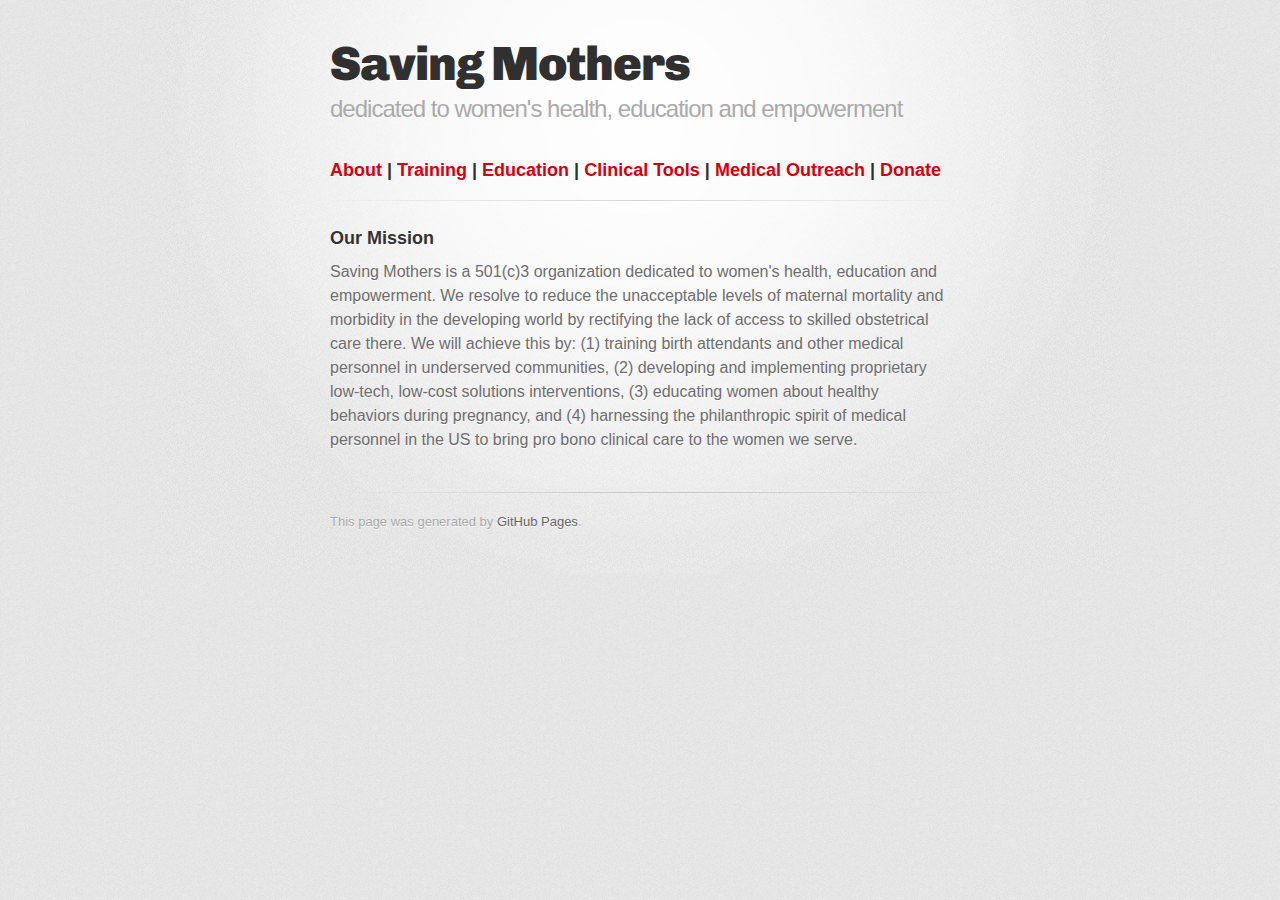
<file: index.html>
<!DOCTYPE html>
<html>
  <head>
    <meta charset='utf-8'>
    <meta http-equiv="X-UA-Compatible" content="chrome=1">
    <link href='https://fonts.googleapis.com/css?family=Chivo:900' rel='stylesheet' type='text/css'>
    <link rel="stylesheet" type="text/css" href="stylesheets/stylesheet.css" media="screen" />
    <link rel="stylesheet" type="text/css" href="stylesheets/pygment_trac.css" media="screen" />
    <link rel="stylesheet" type="text/css" href="stylesheets/print.css" media="print" />
    <!--[if lt IE 9]>
    <script src="//html5shiv.googlecode.com/svn/trunk/html5.js"></script>
    <![endif]-->
    <title>Saving Mothers</title>
  </head>

  <body>
    <div id="container">
      <div class="inner">

        <header>
          <h1>Saving Mothers</h1>
          <h2>dedicated to women&#39;s health, education and empowerment</h2>
        </header>

      <h2>
        <a href="about.html">About</a> |
        <a href="training.html">Training</a> |
        <a href="education.html">Education</a> |
        <a href="clinical.html">Clinical Tools</a> |
        <a href="outreach.html">Medical Outreach</a> |
        <a href="donate.html">Donate</a>
      </h2>

        <hr>

        <section id="main_content">
          <h3>Our Mission</h3>
<p>Saving Mothers is a 501(c)3 organization dedicated to women's health, education and empowerment. We resolve to reduce the unacceptable levels of maternal mortality and morbidity in the developing world by rectifying the lack of access to skilled obstetrical care there. We will achieve this by: (1) training birth attendants and other medical personnel in underserved communities,  (2) developing and implementing proprietary low-tech, low-cost solutions interventions,  (3) educating women about healthy behaviors during pregnancy, and (4) harnessing the philanthropic spirit of medical personnel in the US to bring pro bono clinical care to the women we serve.
        </section>

        <footer>
          This page was generated by <a href="http://pages.github.com">GitHub Pages</a>.
        </footer>

                  <script type="text/javascript">
            var gaJsHost = (("https:" == document.location.protocol) ? "https://ssl." : "http://www.");
            document.write(unescape("%3Cscript src='" + gaJsHost + "google-analytics.com/ga.js' type='text/javascript'%3E%3C/script%3E"));
          </script>
          <script type="text/javascript">
            try {
              var pageTracker = _gat._getTracker("UA-49697393-1");
            pageTracker._trackPageview();
            } catch(err) {}
          </script>

      </div>
    </div>
  </body>
</html>
</file>
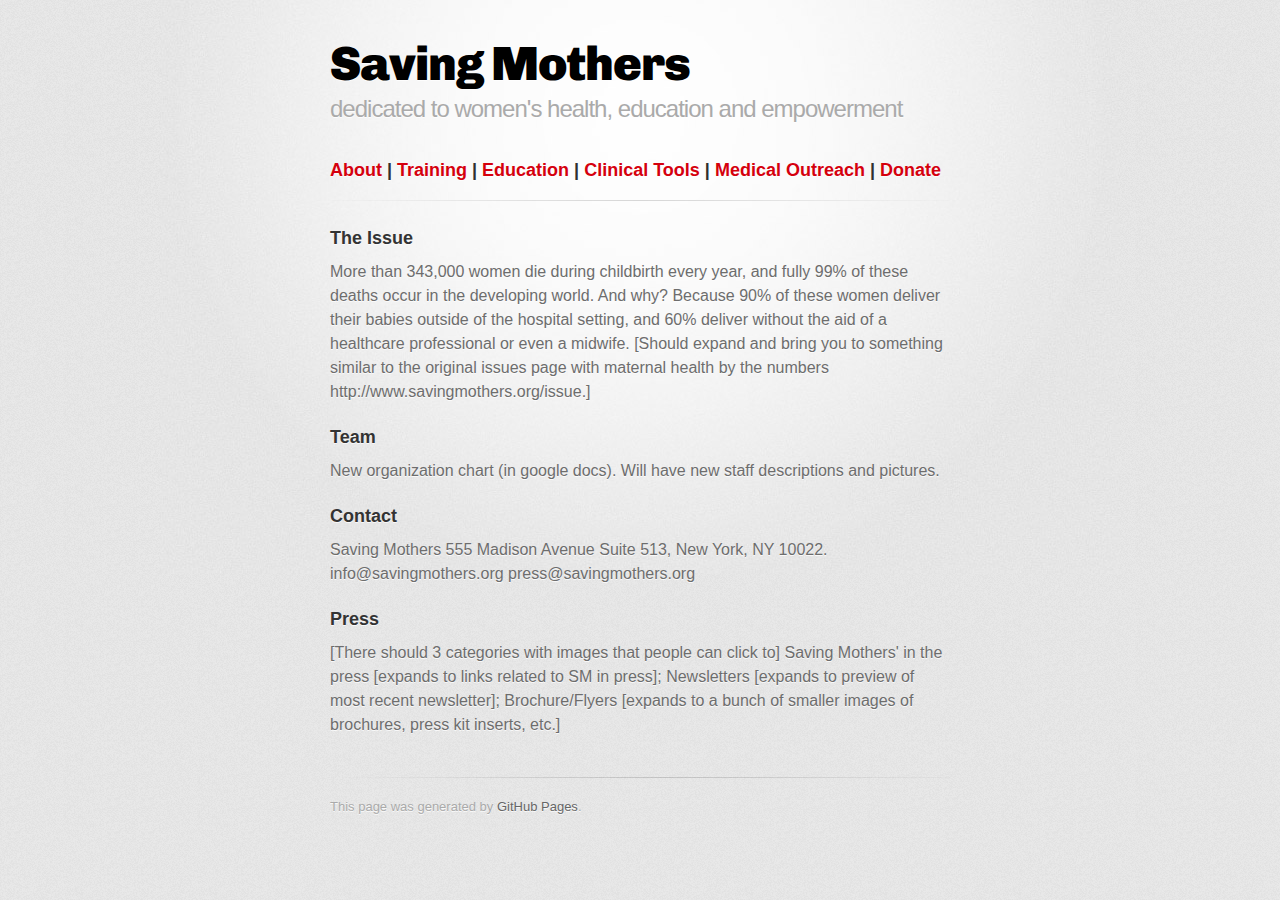
<file: about.html>
<!DOCTYPE html>
<html>
  <head>
    <meta charset='utf-8'>
    <meta http-equiv="X-UA-Compatible" content="chrome=1">
    <link href='https://fonts.googleapis.com/css?family=Chivo:900' rel='stylesheet' type='text/css'>
    <link rel="stylesheet" type="text/css" href="stylesheets/stylesheet.css" media="screen" />
    <link rel="stylesheet" type="text/css" href="stylesheets/pygment_trac.css" media="screen" />
    <link rel="stylesheet" type="text/css" href="stylesheets/print.css" media="print" />
    <!--[if lt IE 9]>
    <script src="//html5shiv.googlecode.com/svn/trunk/html5.js"></script>
    <![endif]-->
    <title>Saving Mothers</title>
  </head>

  <body>
    <div id="container">
      <div class="inner">

        <header>
          <h1><a style="color:#000;" href="/">Saving Mothers</a></h1>
          <h2>dedicated to women&#39;s health, education and empowerment</h2>
        </header>

      <h2>
        <a href="about.html">About</a> |
        <a href="training.html">Training</a> |
        <a href="education.html">Education</a> |
        <a href="clinical.html">Clinical Tools</a> |
        <a href="outreach.html">Medical Outreach</a> |
        <a href="donate.html">Donate</a>
      </h2>

        <hr>

        <section id="main_content">
          <h3>The Issue</h3>
          <p>More than 343,000 women die during childbirth every year, and fully 99% of these deaths occur in the developing world. And why? Because 90% of these women deliver their babies outside of the hospital setting, and 60% deliver without the aid of a healthcare professional or even a midwife. [Should expand and bring you to something similar to the original issues page with maternal health by the numbers http://www.savingmothers.org/issue.]</p>

          <h3>Team</h3>
          <p>New organization chart (in google docs). Will have new staff descriptions and pictures.</p>


          <h3>Contact</h3>
          <p>Saving Mothers 555 Madison Avenue Suite 513, New York, NY 10022. info@savingmothers.org press@savingmothers.org</p>

          <h3>Press</h3>

          <p>[There should  3 categories with images that people can click to] Saving Mothers' in the press [expands to links related to SM in press]; Newsletters [expands to preview of most recent newsletter]; Brochure/Flyers [expands to a bunch of smaller images of brochures, press kit inserts, etc.]</p>

        </section>

        <footer>
          This page was generated by <a href="http://pages.github.com">GitHub Pages</a>.
        </footer>

                  <script type="text/javascript">
            var gaJsHost = (("https:" == document.location.protocol) ? "https://ssl." : "http://www.");
            document.write(unescape("%3Cscript src='" + gaJsHost + "google-analytics.com/ga.js' type='text/javascript'%3E%3C/script%3E"));
          </script>
          <script type="text/javascript">
            try {
              var pageTracker = _gat._getTracker("UA-49697393-1");
            pageTracker._trackPageview();
            } catch(err) {}
          </script>

      </div>
    </div>
  </body>
</html>
</file>
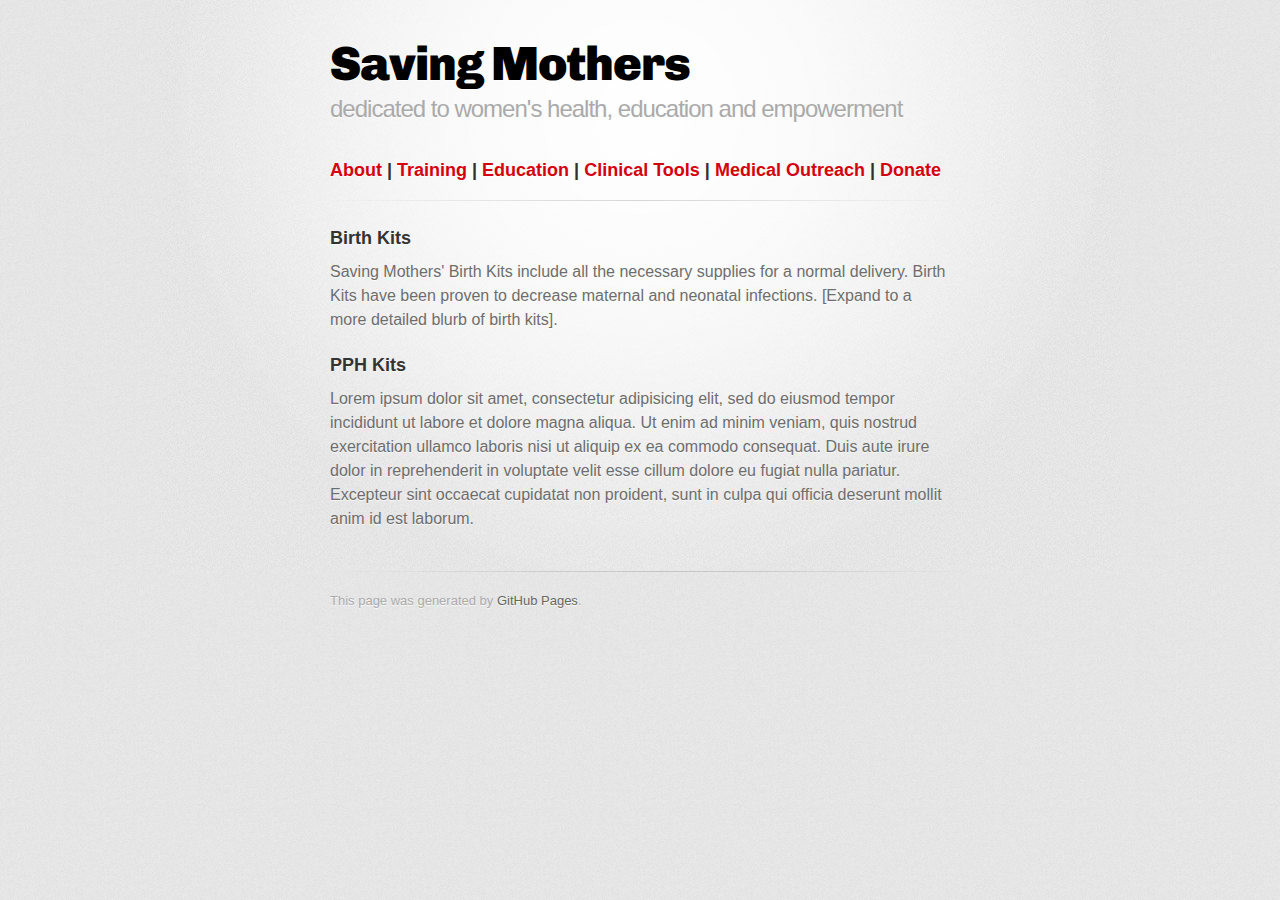
<file: clinical.html>
<!DOCTYPE html>
<html>
  <head>
    <meta charset='utf-8'>
    <meta http-equiv="X-UA-Compatible" content="chrome=1">
    <link href='https://fonts.googleapis.com/css?family=Chivo:900' rel='stylesheet' type='text/css'>
    <link rel="stylesheet" type="text/css" href="stylesheets/stylesheet.css" media="screen" />
    <link rel="stylesheet" type="text/css" href="stylesheets/pygment_trac.css" media="screen" />
    <link rel="stylesheet" type="text/css" href="stylesheets/print.css" media="print" />
    <!--[if lt IE 9]>
    <script src="//html5shiv.googlecode.com/svn/trunk/html5.js"></script>
    <![endif]-->
    <title>Saving Mothers</title>
  </head>

  <body>
    <div id="container">
      <div class="inner">

        <header>
          <h1><a style="color:#000;" href="/">Saving Mothers</a></h1>
          <h2>dedicated to women&#39;s health, education and empowerment</h2>
        </header>

      <h2>
        <a href="about.html">About</a> |
        <a href="training.html">Training</a> |
        <a href="education.html">Education</a> |
        <a href="clinical.html">Clinical Tools</a> |
        <a href="outreach.html">Medical Outreach</a> |
        <a href="donate.html">Donate</a>
      </h2>

        <hr>

        <section id="main_content">
          <h3>Birth Kits</h3>
<p>Saving Mothers' Birth Kits include all the necessary supplies for a normal delivery. Birth Kits have been proven to decrease maternal and neonatal infections. [Expand to a more detailed blurb of birth kits].</p>

          <h3>PPH Kits</h3>
          <p>Lorem ipsum dolor sit amet, consectetur adipisicing elit, sed do eiusmod tempor incididunt ut labore et dolore magna aliqua. Ut enim ad minim veniam, quis nostrud exercitation ullamco laboris nisi ut aliquip ex ea commodo consequat. Duis aute irure dolor in reprehenderit in voluptate velit esse cillum dolore eu fugiat nulla pariatur. Excepteur sint occaecat cupidatat non proident, sunt in culpa qui officia deserunt mollit anim id est laborum.</p>


        </section>

        <footer>
          This page was generated by <a href="http://pages.github.com">GitHub Pages</a>.
        </footer>

                  <script type="text/javascript">
            var gaJsHost = (("https:" == document.location.protocol) ? "https://ssl." : "http://www.");
            document.write(unescape("%3Cscript src='" + gaJsHost + "google-analytics.com/ga.js' type='text/javascript'%3E%3C/script%3E"));
          </script>
          <script type="text/javascript">
            try {
              var pageTracker = _gat._getTracker("UA-49697393-1");
            pageTracker._trackPageview();
            } catch(err) {}
          </script>

      </div>
    </div>
  </body>
</html>
</file>
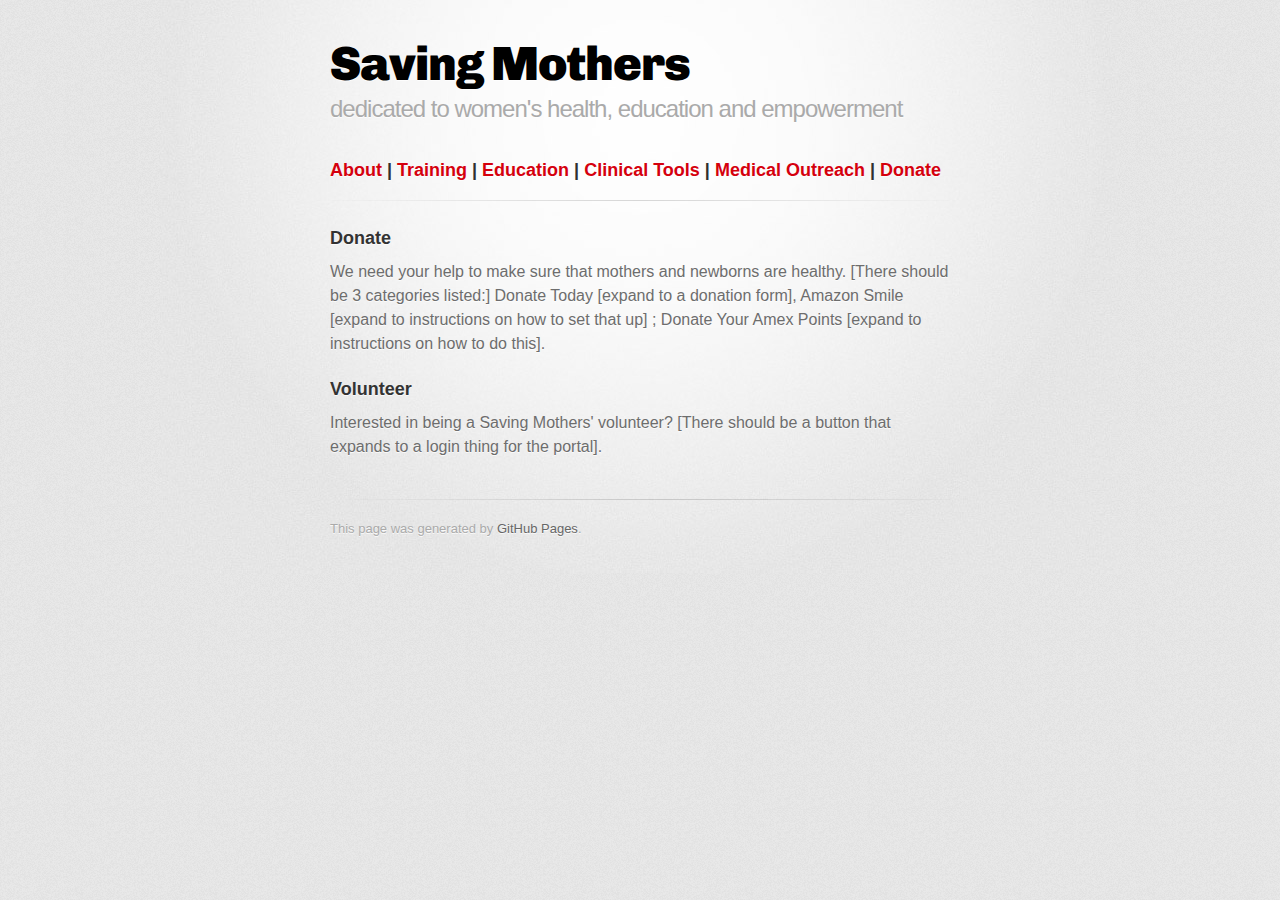
<file: donate.html>
<!DOCTYPE html>
<html>
  <head>
    <meta charset='utf-8'>
    <meta http-equiv="X-UA-Compatible" content="chrome=1">
    <link href='https://fonts.googleapis.com/css?family=Chivo:900' rel='stylesheet' type='text/css'>
    <link rel="stylesheet" type="text/css" href="stylesheets/stylesheet.css" media="screen" />
    <link rel="stylesheet" type="text/css" href="stylesheets/pygment_trac.css" media="screen" />
    <link rel="stylesheet" type="text/css" href="stylesheets/print.css" media="print" />
    <!--[if lt IE 9]>
    <script src="//html5shiv.googlecode.com/svn/trunk/html5.js"></script>
    <![endif]-->
    <title>Saving Mothers</title>
  </head>

  <body>
    <div id="container">
      <div class="inner">

        <header>
          <h1><a style="color:#000;" href="/">Saving Mothers</a></h1>
          <h2>dedicated to women&#39;s health, education and empowerment</h2>
        </header>

      <h2>
        <a href="about.html">About</a> |
        <a href="training.html">Training</a> |
        <a href="education.html">Education</a> |
        <a href="clinical.html">Clinical Tools</a> |
        <a href="outreach.html">Medical Outreach</a> |
        <a href="donate.html">Donate</a>
      </h2>

        <hr>

        <section id="main_content">
          <h3>Donate</h3>
<p>We need your help to make sure that mothers and newborns are healthy. [There should be 3 categories listed:] Donate Today [expand to a donation form], Amazon Smile [expand to instructions on how to set that up] ; Donate Your Amex Points [expand to instructions on how to do this].</p>

          <h3>Volunteer</h3>
          <p>Interested in being a Saving Mothers' volunteer? [There should be a button that expands to a login thing for the portal].</p>

        </section>

        <footer>
          This page was generated by <a href="http://pages.github.com">GitHub Pages</a>.
        </footer>

                  <script type="text/javascript">
            var gaJsHost = (("https:" == document.location.protocol) ? "https://ssl." : "http://www.");
            document.write(unescape("%3Cscript src='" + gaJsHost + "google-analytics.com/ga.js' type='text/javascript'%3E%3C/script%3E"));
          </script>
          <script type="text/javascript">
            try {
              var pageTracker = _gat._getTracker("UA-49697393-1");
            pageTracker._trackPageview();
            } catch(err) {}
          </script>

      </div>
    </div>
  </body>
</html>
</file>
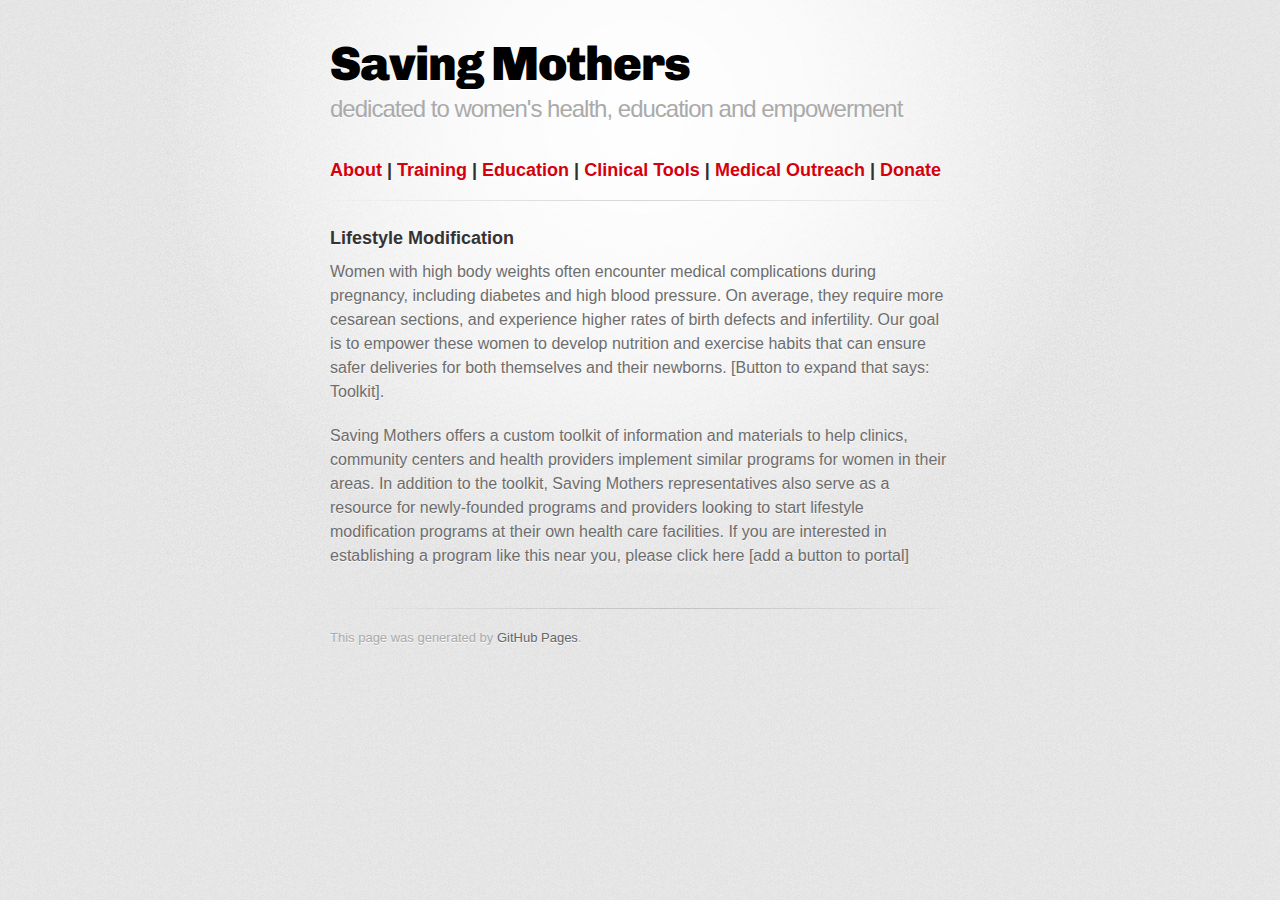
<file: education.html>
<!DOCTYPE html>
<html>
  <head>
    <meta charset='utf-8'>
    <meta http-equiv="X-UA-Compatible" content="chrome=1">
    <link href='https://fonts.googleapis.com/css?family=Chivo:900' rel='stylesheet' type='text/css'>
    <link rel="stylesheet" type="text/css" href="stylesheets/stylesheet.css" media="screen" />
    <link rel="stylesheet" type="text/css" href="stylesheets/pygment_trac.css" media="screen" />
    <link rel="stylesheet" type="text/css" href="stylesheets/print.css" media="print" />
    <!--[if lt IE 9]>
    <script src="//html5shiv.googlecode.com/svn/trunk/html5.js"></script>
    <![endif]-->
    <title>Saving Mothers</title>
  </head>

  <body>
    <div id="container">
      <div class="inner">

        <header>
          <h1><a style="color:#000;" href="/">Saving Mothers</a></h1>
          <h2>dedicated to women&#39;s health, education and empowerment</h2>
        </header>

      <h2>
        <a href="about.html">About</a> |
        <a href="training.html">Training</a> |
        <a href="education.html">Education</a> |
        <a href="clinical.html">Clinical Tools</a> |
        <a href="outreach.html">Medical Outreach</a> |
        <a href="donate.html">Donate</a>
      </h2>

        <hr>

        <section id="main_content">
          <h3>Lifestyle Modification</h3>
<p>Women with high body weights often encounter medical complications during pregnancy, including diabetes and high blood pressure. On average, they require more cesarean sections, and experience higher rates of birth defects and infertility. Our goal is to empower these women to develop nutrition and exercise habits that can ensure safer deliveries for both themselves and their newborns. 
 [Button to expand that says: Toolkit].</p>
 
</p>Saving Mothers offers a custom toolkit of information and materials to help clinics, community centers and health providers implement similar programs for women in their areas. In addition to the toolkit, Saving Mothers representatives also serve as a resource for newly-founded programs and providers looking to start lifestyle modification programs at their own health care facilities. If you are interested in establishing a program like this near you, please click here [add a button to portal]</p>


        </section>

        <footer>
          This page was generated by <a href="http://pages.github.com">GitHub Pages</a>.
        </footer>

                  <script type="text/javascript">
            var gaJsHost = (("https:" == document.location.protocol) ? "https://ssl." : "http://www.");
            document.write(unescape("%3Cscript src='" + gaJsHost + "google-analytics.com/ga.js' type='text/javascript'%3E%3C/script%3E"));
          </script>
          <script type="text/javascript">
            try {
              var pageTracker = _gat._getTracker("UA-49697393-1");
            pageTracker._trackPageview();
            } catch(err) {}
          </script>

      </div>
    </div>
  </body>
</html>
</file>
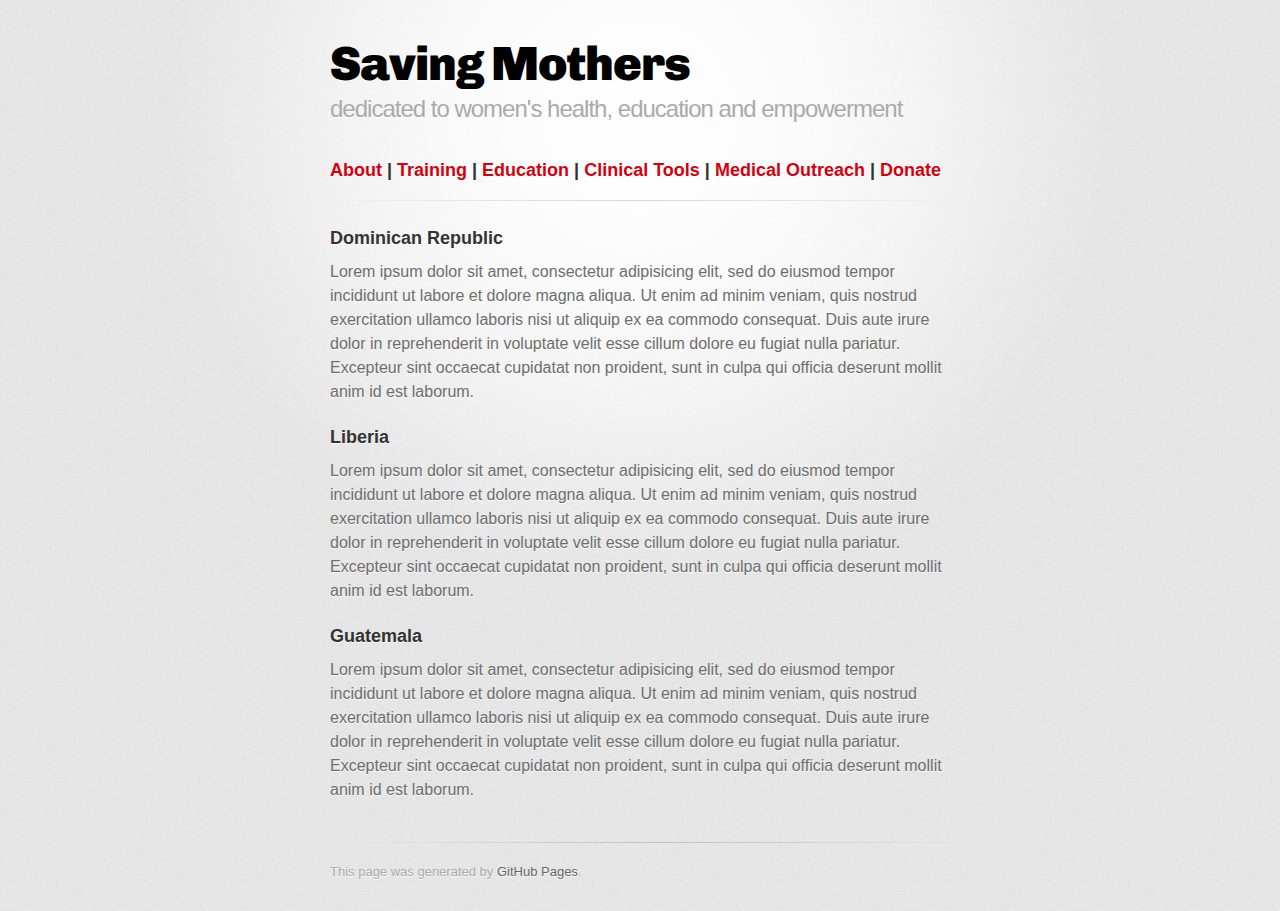
<file: outreach.html>
<!DOCTYPE html>
<html>
  <head>
    <meta charset='utf-8'>
    <meta http-equiv="X-UA-Compatible" content="chrome=1">
    <link href='https://fonts.googleapis.com/css?family=Chivo:900' rel='stylesheet' type='text/css'>
    <link rel="stylesheet" type="text/css" href="stylesheets/stylesheet.css" media="screen" />
    <link rel="stylesheet" type="text/css" href="stylesheets/pygment_trac.css" media="screen" />
    <link rel="stylesheet" type="text/css" href="stylesheets/print.css" media="print" />
    <!--[if lt IE 9]>
    <script src="//html5shiv.googlecode.com/svn/trunk/html5.js"></script>
    <![endif]-->
    <title>Saving Mothers</title>
  </head>

  <body>
    <div id="container">
      <div class="inner">

        <header>
          <h1><a style="color:#000;" href="/">Saving Mothers</a></h1>
          <h2>dedicated to women&#39;s health, education and empowerment</h2>
        </header>

      <h2>
        <a href="about.html">About</a> |
        <a href="training.html">Training</a> |
        <a href="education.html">Education</a> |
        <a href="clinical.html">Clinical Tools</a> |
        <a href="outreach.html">Medical Outreach</a> |
        <a href="donate.html">Donate</a>
      </h2>

        <hr>

        <section id="main_content">
          <h3>Dominican Republic</h3>
<p>Lorem ipsum dolor sit amet, consectetur adipisicing elit, sed do eiusmod tempor incididunt ut labore et dolore magna aliqua. Ut enim ad minim veniam, quis nostrud exercitation ullamco laboris nisi ut aliquip ex ea commodo consequat. Duis aute irure dolor in reprehenderit in voluptate velit esse cillum dolore eu fugiat nulla pariatur. Excepteur sint occaecat cupidatat non proident, sunt in culpa qui officia deserunt mollit anim id est laborum.</p>

          <h3>Liberia</h3>
          <p>Lorem ipsum dolor sit amet, consectetur adipisicing elit, sed do eiusmod tempor incididunt ut labore et dolore magna aliqua. Ut enim ad minim veniam, quis nostrud exercitation ullamco laboris nisi ut aliquip ex ea commodo consequat. Duis aute irure dolor in reprehenderit in voluptate velit esse cillum dolore eu fugiat nulla pariatur. Excepteur sint occaecat cupidatat non proident, sunt in culpa qui officia deserunt mollit anim id est laborum.</p>


          <h3>Guatemala</h3>
          <p>Lorem ipsum dolor sit amet, consectetur adipisicing elit, sed do eiusmod tempor incididunt ut labore et dolore magna aliqua. Ut enim ad minim veniam, quis nostrud exercitation ullamco laboris nisi ut aliquip ex ea commodo consequat. Duis aute irure dolor in reprehenderit in voluptate velit esse cillum dolore eu fugiat nulla pariatur. Excepteur sint occaecat cupidatat non proident, sunt in culpa qui officia deserunt mollit anim id est laborum.</p>

        </section>

        <footer>
          This page was generated by <a href="http://pages.github.com">GitHub Pages</a>.
        </footer>

                  <script type="text/javascript">
            var gaJsHost = (("https:" == document.location.protocol) ? "https://ssl." : "http://www.");
            document.write(unescape("%3Cscript src='" + gaJsHost + "google-analytics.com/ga.js' type='text/javascript'%3E%3C/script%3E"));
          </script>
          <script type="text/javascript">
            try {
              var pageTracker = _gat._getTracker("UA-49697393-1");
            pageTracker._trackPageview();
            } catch(err) {}
          </script>

      </div>
    </div>
  </body>
</html>
</file>
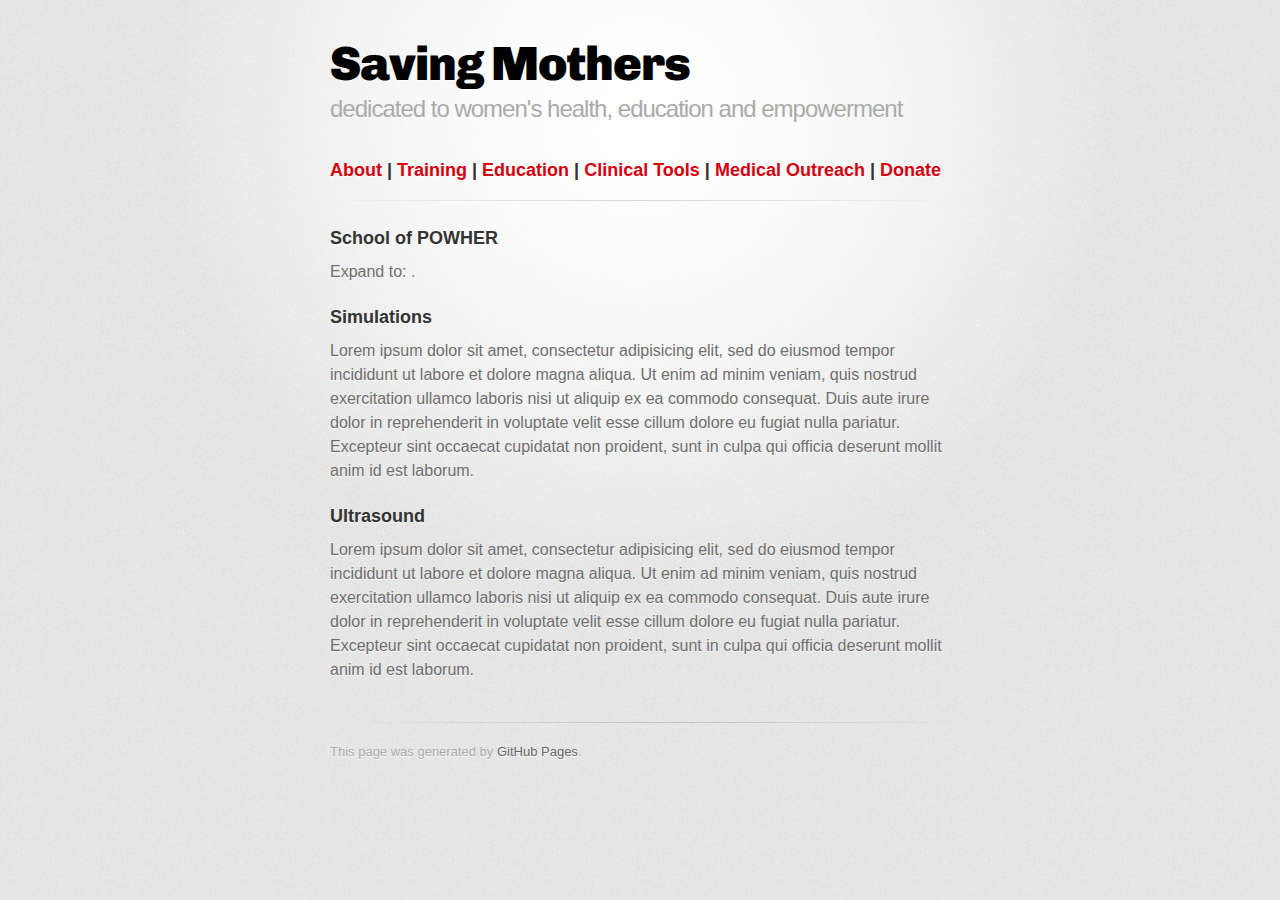
<file: training.html>
<!DOCTYPE html>
<html>
  <head>
    <meta charset='utf-8'>
    <meta http-equiv="X-UA-Compatible" content="chrome=1">
    <link href='https://fonts.googleapis.com/css?family=Chivo:900' rel='stylesheet' type='text/css'>
    <link rel="stylesheet" type="text/css" href="stylesheets/stylesheet.css" media="screen" />
    <link rel="stylesheet" type="text/css" href="stylesheets/pygment_trac.css" media="screen" />
    <link rel="stylesheet" type="text/css" href="stylesheets/print.css" media="print" />
    <!--[if lt IE 9]>
    <script src="//html5shiv.googlecode.com/svn/trunk/html5.js"></script>
    <![endif]-->
    <title>Saving Mothers</title>
  </head>

  <body>
    <div id="container">
      <div class="inner">

        <header>
          <h1><a style="color:#000;" href="/">Saving Mothers</a></h1>
          <h2>dedicated to women&#39;s health, education and empowerment</h2>
        </header>

      <h2>
        <a href="about.html">About</a> |
        <a href="training.html">Training</a> |
        <a href="education.html">Education</a> |
        <a href="clinical.html">Clinical Tools</a> |
        <a href="outreach.html">Medical Outreach</a> |
        <a href="donate.html">Donate</a>
      </h2>

        <hr>

        <section id="main_content">
          <h3>School of POWHER</h3>
<p>Expand to: .</p>

          <h3>Simulations</h3>
          <p>Lorem ipsum dolor sit amet, consectetur adipisicing elit, sed do eiusmod tempor incididunt ut labore et dolore magna aliqua. Ut enim ad minim veniam, quis nostrud exercitation ullamco laboris nisi ut aliquip ex ea commodo consequat. Duis aute irure dolor in reprehenderit in voluptate velit esse cillum dolore eu fugiat nulla pariatur. Excepteur sint occaecat cupidatat non proident, sunt in culpa qui officia deserunt mollit anim id est laborum.</p>


          <h3>Ultrasound</h3>
          <p>Lorem ipsum dolor sit amet, consectetur adipisicing elit, sed do eiusmod tempor incididunt ut labore et dolore magna aliqua. Ut enim ad minim veniam, quis nostrud exercitation ullamco laboris nisi ut aliquip ex ea commodo consequat. Duis aute irure dolor in reprehenderit in voluptate velit esse cillum dolore eu fugiat nulla pariatur. Excepteur sint occaecat cupidatat non proident, sunt in culpa qui officia deserunt mollit anim id est laborum.</p>

        </section>

        <footer>
          This page was generated by <a href="http://pages.github.com">GitHub Pages</a>.
        </footer>

                  <script type="text/javascript">
            var gaJsHost = (("https:" == document.location.protocol) ? "https://ssl." : "http://www.");
            document.write(unescape("%3Cscript src='" + gaJsHost + "google-analytics.com/ga.js' type='text/javascript'%3E%3C/script%3E"));
          </script>
          <script type="text/javascript">
            try {
              var pageTracker = _gat._getTracker("UA-49697393-1");
            pageTracker._trackPageview();
            } catch(err) {}
          </script>

      </div>
    </div>
  </body>
</html>
</file>
<file: stylesheets/pygment_trac.css>
.highlight  { background: #ffffff; }
.highlight .c { color: #999988; font-style: italic } /* Comment */
.highlight .err { color: #a61717; background-color: #e3d2d2 } /* Error */
.highlight .k { font-weight: bold } /* Keyword */
.highlight .o { font-weight: bold } /* Operator */
.highlight .cm { color: #999988; font-style: italic } /* Comment.Multiline */
.highlight .cp { color: #999999; font-weight: bold } /* Comment.Preproc */
.highlight .c1 { color: #999988; font-style: italic } /* Comment.Single */
.highlight .cs { color: #999999; font-weight: bold; font-style: italic } /* Comment.Special */
.highlight .gd { color: #000000; background-color: #ffdddd } /* Generic.Deleted */
.highlight .gd .x { color: #000000; background-color: #ffaaaa } /* Generic.Deleted.Specific */
.highlight .ge { font-style: italic } /* Generic.Emph */
.highlight .gr { color: #aa0000 } /* Generic.Error */
.highlight .gh { color: #999999 } /* Generic.Heading */
.highlight .gi { color: #000000; background-color: #ddffdd } /* Generic.Inserted */
.highlight .gi .x { color: #000000; background-color: #aaffaa } /* Generic.Inserted.Specific */
.highlight .go { color: #888888 } /* Generic.Output */
.highlight .gp { color: #555555 } /* Generic.Prompt */
.highlight .gs { font-weight: bold } /* Generic.Strong */
.highlight .gu { color: #800080; font-weight: bold; } /* Generic.Subheading */
.highlight .gt { color: #aa0000 } /* Generic.Traceback */
.highlight .kc { font-weight: bold } /* Keyword.Constant */
.highlight .kd { font-weight: bold } /* Keyword.Declaration */
.highlight .kn { font-weight: bold } /* Keyword.Namespace */
.highlight .kp { font-weight: bold } /* Keyword.Pseudo */
.highlight .kr { font-weight: bold } /* Keyword.Reserved */
.highlight .kt { color: #445588; font-weight: bold } /* Keyword.Type */
.highlight .m { color: #009999 } /* Literal.Number */
.highlight .s { color: #d14 } /* Literal.String */
.highlight .na { color: #008080 } /* Name.Attribute */
.highlight .nb { color: #0086B3 } /* Name.Builtin */
.highlight .nc { color: #445588; font-weight: bold } /* Name.Class */
.highlight .no { color: #008080 } /* Name.Constant */
.highlight .ni { color: #800080 } /* Name.Entity */
.highlight .ne { color: #990000; font-weight: bold } /* Name.Exception */
.highlight .nf { color: #990000; font-weight: bold } /* Name.Function */
.highlight .nn { color: #555555 } /* Name.Namespace */
.highlight .nt { color: #000080 } /* Name.Tag */
.highlight .nv { color: #008080 } /* Name.Variable */
.highlight .ow { font-weight: bold } /* Operator.Word */
.highlight .w { color: #bbbbbb } /* Text.Whitespace */
.highlight .mf { color: #009999 } /* Literal.Number.Float */
.highlight .mh { color: #009999 } /* Literal.Number.Hex */
.highlight .mi { color: #009999 } /* Literal.Number.Integer */
.highlight .mo { color: #009999 } /* Literal.Number.Oct */
.highlight .sb { color: #d14 } /* Literal.String.Backtick */
.highlight .sc { color: #d14 } /* Literal.String.Char */
.highlight .sd { color: #d14 } /* Literal.String.Doc */
.highlight .s2 { color: #d14 } /* Literal.String.Double */
.highlight .se { color: #d14 } /* Literal.String.Escape */
.highlight .sh { color: #d14 } /* Literal.String.Heredoc */
.highlight .si { color: #d14 } /* Literal.String.Interpol */
.highlight .sx { color: #d14 } /* Literal.String.Other */
.highlight .sr { color: #009926 } /* Literal.String.Regex */
.highlight .s1 { color: #d14 } /* Literal.String.Single */
.highlight .ss { color: #990073 } /* Literal.String.Symbol */
.highlight .bp { color: #999999 } /* Name.Builtin.Pseudo */
.highlight .vc { color: #008080 } /* Name.Variable.Class */
.highlight .vg { color: #008080 } /* Name.Variable.Global */
.highlight .vi { color: #008080 } /* Name.Variable.Instance */
.highlight .il { color: #009999 } /* Literal.Number.Integer.Long */

.type-csharp .highlight .k { color: #0000FF }
.type-csharp .highlight .kt { color: #0000FF }
.type-csharp .highlight .nf { color: #000000; font-weight: normal }
.type-csharp .highlight .nc { color: #2B91AF }
.type-csharp .highlight .nn { color: #000000 }
.type-csharp .highlight .s { color: #A31515 }
.type-csharp .highlight .sc { color: #A31515 }
</file>
<file: stylesheets/print.css>
html, body, div, span, applet, object, iframe,
h1, h2, h3, h4, h5, h6, p, blockquote, pre,
a, abbr, acronym, address, big, cite, code,
del, dfn, em, img, ins, kbd, q, s, samp,
small, strike, strong, sub, sup, tt, var,
b, u, i, center,
dl, dt, dd, ol, ul, li,
fieldset, form, label, legend,
table, caption, tbody, tfoot, thead, tr, th, td,
article, aside, canvas, details, embed, 
figure, figcaption, footer, header, hgroup, 
menu, nav, output, ruby, section, summary,
time, mark, audio, video {
  margin: 0;
  padding: 0;
  border: 0;
  font-size: 100%;
  font: inherit;
  vertical-align: baseline;
}
/* HTML5 display-role reset for older browsers */
article, aside, details, figcaption, figure, 
footer, header, hgroup, menu, nav, section {
  display: block;
}
body {
  line-height: 1;
}
ol, ul {
  list-style: none;
}
blockquote, q {
  quotes: none;
}
blockquote:before, blockquote:after,
q:before, q:after {
  content: '';
  content: none;
}
table {
  border-collapse: collapse;
  border-spacing: 0;
}
body {
  font-size: 13px;
  line-height: 1.5; 
  font-family: 'Helvetica Neue', Helvetica, Arial, serif;
  color: #000;
}

a {
  color: #d5000d;
  font-weight: bold;
}

header {
  padding-top: 35px;
  padding-bottom: 10px;
}

header h1 {
  font-weight: bold;
  letter-spacing: -1px;
  font-size: 48px;
  color: #303030;
  line-height: 1.2;
}

header h2 {
  letter-spacing: -1px;
  font-size: 24px;
  color: #aaa;
  font-weight: normal;
  line-height: 1.3;
}
#downloads {
  display: none;
}
#main_content {
  padding-top: 20px;
}

code, pre {
  font-family: Monaco, "Bitstream Vera Sans Mono", "Lucida Console", Terminal;
  color: #222;
  margin-bottom: 30px;
  font-size: 12px;
}

code {
  padding: 0 3px;
}

pre {
  border: solid 1px #ddd;
  padding: 20px;
  overflow: auto;
}
pre code {
  padding: 0;
}

ul, ol, dl {
  margin-bottom: 20px;
}


/* COMMON STYLES */

table {
  width: 100%;
  border: 1px solid #ebebeb;
}

th {
  font-weight: 500;
}

td {
  border: 1px solid #ebebeb;
  text-align: center; 
  font-weight: 300;
}

form {
  background: #f2f2f2;
  padding: 20px;
  
}


/* GENERAL ELEMENT TYPE STYLES */

h1 {
  font-size: 2.8em;
} 

h2 {
  font-size: 18px;
  font-weight: bold;
  color: #303030;
  margin-bottom: 8px;
} 

h3 {
  color: #d5000d;
  font-size: 18px;
  font-weight: bold;
  margin-bottom: 8px;
} 
 
h4 {
  font-size: 16px;
  color: #303030;
  font-weight: bold;
} 

h5 {
  font-size: 1em;
  color: #303030;
} 

h6 {
  font-size: .8em;
  color: #303030;
} 

p {
  font-weight: 300;
  margin-bottom: 20px;
}
 
a {
  text-decoration: none;
}

p a {
  font-weight: 400;
}

blockquote {
  font-size: 1.6em;
  border-left: 10px solid #e9e9e9;
  margin-bottom: 20px;
  padding: 0 0 0 30px;
}

ul li {
  list-style: disc inside;
  padding-left: 20px;
}

ol li {
  list-style: decimal inside;
  padding-left: 3px;
}

dl dd {
  font-style: italic;
  font-weight: 100;
}

footer {
  margin-top: 40px;
  padding-top: 20px;
  padding-bottom: 30px;
  font-size: 13px;
  color: #aaa;
}

footer a {
  color: #666;
}

/* MISC */
.clearfix:after {
  clear: both;
  content: '.';
  display: block;
  visibility: hidden;
  height: 0;
}

.clearfix {display: inline-block;}
* html .clearfix {height: 1%;}
.clearfix {display: block;}
</file>
<file: stylesheets/stylesheet.css>
/* http://meyerweb.com/eric/tools/css/reset/ 
   v2.0 | 20110126
   License: none (public domain)
*/
html, body, div, span, applet, object, iframe,
h1, h2, h3, h4, h5, h6, p, blockquote, pre,
a, abbr, acronym, address, big, cite, code,
del, dfn, em, img, ins, kbd, q, s, samp,
small, strike, strong, sub, sup, tt, var,
b, u, i, center,
dl, dt, dd, ol, ul, li,
fieldset, form, label, legend,
table, caption, tbody, tfoot, thead, tr, th, td,
article, aside, canvas, details, embed, 
figure, figcaption, footer, header, hgroup, 
menu, nav, output, ruby, section, summary,
time, mark, audio, video {
	margin: 0;
	padding: 0;
	border: 0;
	font-size: 100%;
	font: inherit;
	vertical-align: baseline;
}
/* HTML5 display-role reset for older browsers */
article, aside, details, figcaption, figure, 
footer, header, hgroup, menu, nav, section {
	display: block;
}
body {
	line-height: 1;
}
ol, ul {
	list-style: none;
}
blockquote, q {
	quotes: none;
}
blockquote:before, blockquote:after,
q:before, q:after {
	content: '';
	content: none;
}
table {
	border-collapse: collapse;
	border-spacing: 0;
}

/* LAYOUT STYLES */
body {
  font-size: 1em;
  line-height: 1.5; 
  background: #e7e7e7 url(../images/body-bg.png) 0 0 repeat;
  font-family: 'Helvetica Neue', Helvetica, Arial, serif;
  text-shadow: 0 1px 0 rgba(255, 255, 255, 0.8);
  color: #6d6d6d;
}

a {
  color: #d5000d;
}
a:hover {
  color: #c5000c;
}

header {
  padding-top: 35px;
  padding-bottom: 25px;
}

header h1 {
  font-family: 'Chivo', 'Helvetica Neue', Helvetica, Arial, serif; font-weight: 900;
  letter-spacing: -1px;
  font-size: 48px;
  color: #303030;
  line-height: 1.2;
}

header h2 {
  letter-spacing: -1px;
  font-size: 24px;
  color: #aaa;
  font-weight: normal;
  line-height: 1.3;
}

#container {
  background: transparent url(../images/highlight-bg.jpg) 50% 0 no-repeat;
  min-height: 595px;
}

.inner {
  width: 620px;
  margin: 0 auto;
}

#container .inner img {
  max-width: 100%;
}

#downloads {
  margin-bottom: 40px;
}

a.button {
  -moz-border-radius: 30px;
  -webkit-border-radius: 30px;
  border-radius: 30px;
  border-top: solid 1px #cbcbcb;
  border-left: solid 1px #b7b7b7;
  border-right: solid 1px #b7b7b7;
  border-bottom: solid 1px #b3b3b3;
  color: #303030;
  line-height: 25px;
  font-weight: bold;
  font-size: 15px;
  padding: 12px 8px 12px 8px;
  display: block;
  float: left;
  width: 179px;
  margin-right: 14px;  
  background: #fdfdfd; /* Old browsers */
  background: -moz-linear-gradient(top,  #fdfdfd 0%, #f2f2f2 100%); /* FF3.6+ */
  background: -webkit-gradient(linear, left top, left bottom, color-stop(0%,#fdfdfd), color-stop(100%,#f2f2f2)); /* Chrome,Safari4+ */
  background: -webkit-linear-gradient(top,  #fdfdfd 0%,#f2f2f2 100%); /* Chrome10+,Safari5.1+ */
  background: -o-linear-gradient(top,  #fdfdfd 0%,#f2f2f2 100%); /* Opera 11.10+ */
  background: -ms-linear-gradient(top,  #fdfdfd 0%,#f2f2f2 100%); /* IE10+ */
  background: linear-gradient(top,  #fdfdfd 0%,#f2f2f2 100%); /* W3C */
  filter: progid:DXImageTransform.Microsoft.gradient( startColorstr='#fdfdfd', endColorstr='#f2f2f2',GradientType=0 ); /* IE6-9 */
  -webkit-box-shadow: 10px 10px 5px #888;
  -moz-box-shadow: 10px 10px 5px #888;
  box-shadow: 0px 1px 5px #e8e8e8;
}
a.button:hover {
  border-top: solid 1px #b7b7b7;
  border-left: solid 1px #b3b3b3;
  border-right: solid 1px #b3b3b3;
  border-bottom: solid 1px #b3b3b3;
  background: #fafafa; /* Old browsers */
  background: -moz-linear-gradient(top,  #fdfdfd 0%, #f6f6f6 100%); /* FF3.6+ */
  background: -webkit-gradient(linear, left top, left bottom, color-stop(0%,#fdfdfd), color-stop(100%,#f6f6f6)); /* Chrome,Safari4+ */
  background: -webkit-linear-gradient(top,  #fdfdfd 0%,#f6f6f6 100%); /* Chrome10+,Safari5.1+ */
  background: -o-linear-gradient(top,  #fdfdfd 0%,#f6f6f6 100%); /* Opera 11.10+ */
  background: -ms-linear-gradient(top,  #fdfdfd 0%,#f6f6f6 100%); /* IE10+ */
  background: linear-gradient(top,  #fdfdfd 0%,#f6f6f6, 100%); /* W3C */
  filter: progid:DXImageTransform.Microsoft.gradient( startColorstr='#fdfdfd', endColorstr='#f6f6f6',GradientType=0 ); /* IE6-9 */
}

a.button span {
  padding-left: 50px;
  display: block;
  height: 23px;
}

#download-zip span {
  background: transparent url(../images/zip-icon.png) 12px 50% no-repeat;
}
#download-tar-gz span {
  background: transparent url(../images/tar-gz-icon.png) 12px 50% no-repeat;
}
#view-on-github span {
  background: transparent url(../images/octocat-icon.png) 12px 50% no-repeat;
}
#view-on-github {
  margin-right: 0;
}

code, pre {
  font-family: Monaco, "Bitstream Vera Sans Mono", "Lucida Console", Terminal;
  color: #222;
  margin-bottom: 30px;
  font-size: 14px;
}

code {
  background-color: #f2f2f2;
  border: solid 1px #ddd;
  padding: 0 3px;
}

pre {
  padding: 20px;
  background: #303030;
  color: #f2f2f2;
  text-shadow: none;
  overflow: auto;
}
pre code {
  color: #f2f2f2;
  background-color: #303030;
  border: none;
  padding: 0;
}

ul, ol, dl {
  margin-bottom: 20px;
}


/* COMMON STYLES */

hr {
  height: 1px;
  line-height: 1px;
  margin-top: 1em;
  padding-bottom: 1em;
  border: none;
  background: transparent url('../images/hr.png') 50% 0 no-repeat;
}

strong {
  font-weight: bold;
}

em {
  font-style: italic;
}

table {
  width: 100%;
  border: 1px solid #ebebeb;
}

th {
  font-weight: 500;
}

td {
  border: 1px solid #ebebeb;
  text-align: center; 
  font-weight: 300;
}

form {
  background: #f2f2f2;
  padding: 20px;
  
}


/* GENERAL ELEMENT TYPE STYLES */

h1 {
  font-size: 32px;
} 

h2 {
  font-size: 18px;
  font-weight: bold;
  color: #303030;
  margin-bottom: 8px;
} 

h3 {
  color: #333;
  font-size: 18px;
  font-weight: bold;
  margin-bottom: 8px;
} 
 
h4 {
  font-size: 16px;
  color: #303030;
  font-weight: bold;
} 

h5 {
  font-size: 1em;
  color: #303030;
} 

h6 {
  font-size: .8em;
  color: #303030;
} 

p {
  font-weight: 300;
  margin-bottom: 20px;
}
 
a {
  text-decoration: none;
}

p a {
  font-weight: 400;
}

blockquote {
  font-size: 1.6em;
  border-left: 10px solid #e9e9e9;
  margin-bottom: 20px;
  padding: 0 0 0 30px;
}

ul li {
  list-style: disc inside;
  padding-left: 20px;
}

ol li {
  list-style: decimal inside;
  padding-left: 3px;
}

dl dt {
  color: #303030;
}

footer {
  background: transparent url('../images/hr.png') 0 0 no-repeat;
  margin-top: 40px;
  padding-top: 20px;
  padding-bottom: 30px;
  font-size: 13px;
  color: #aaa;
}

footer a {
  color: #666;
}
footer a:hover {
  color: #444;
}

/* MISC */
.clearfix:after {
  clear: both;
  content: '.';
  display: block;
  visibility: hidden;
  height: 0;
}

.clearfix {display: inline-block;}
* html .clearfix {height: 1%;}
.clearfix {display: block;}

/* #Media Queries
================================================== */

/* Smaller than standard 960 (devices and browsers) */
@media only screen and (max-width: 959px) {}

/* Tablet Portrait size to standard 960 (devices and browsers) */
@media only screen and (min-width: 768px) and (max-width: 959px) {}

/* All Mobile Sizes (devices and browser) */
@media only screen and (max-width: 767px) {
  header {
    padding-top: 10px;
    padding-bottom: 10px;
  }
  #downloads {
    margin-bottom: 25px;
  }
  #download-zip, #download-tar-gz {
    display: none;
  }
  .inner {
    width: 94%;
    margin: 0 auto;
  }
}

/* Mobile Landscape Size to Tablet Portrait (devices and browsers) */
@media only screen and (min-width: 480px) and (max-width: 767px) {}

/* Mobile Portrait Size to Mobile Landscape Size (devices and browsers) */
@media only screen and (max-width: 479px) {}
</file>
